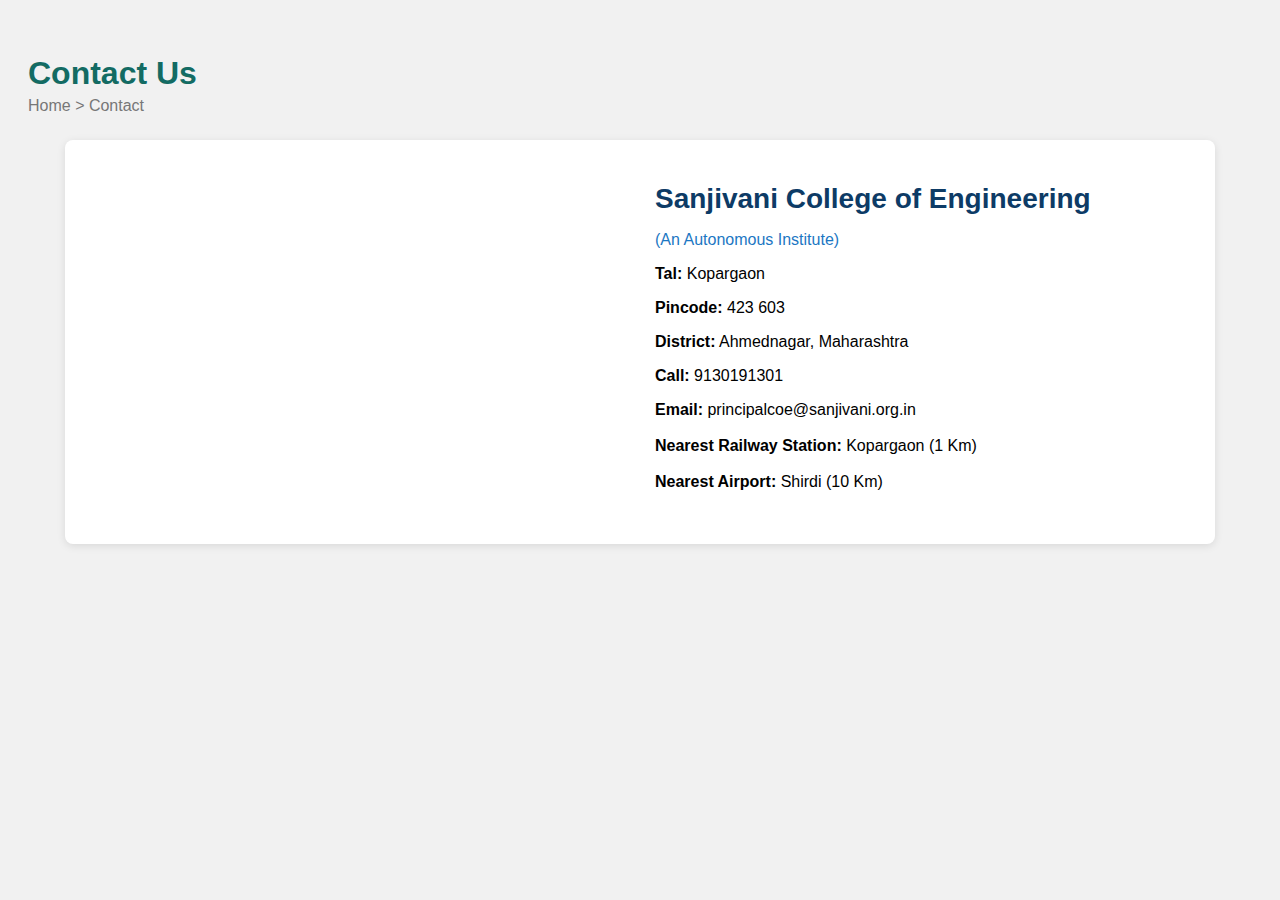
<file: pages/contact.html>
<!DOCTYPE html>
<html lang="en">
<head>

    <title>Contact Us</title>
     <link rel="stylesheet" href="../css/contact.css">
</head>
<body>

    <h2 class="contact-title">Contact Us</h2>

    <div class="breadcrumb">Home > Contact</div>

    <div class="contact-box">

        <div class="map-section">
           <iframe 
           src="https://www.google.com/maps/embed?pb=!1m14!1m8!1m3!1d1920804.6661840824!2d74.494817!3d19.900303!3m2!1i1024!2i768!4f13.1!3m3!1m2!1s0x3bdc4474a245d261%3A0x806a6b9889186a80!2sSanjivani%20College%20of%20Engineering!5e0!3m2!1sen!2sin!4v1764869508873!5m2!1sen!2sin" width="100%" height="350" style="border:0;" allowfullscreen="" loading="lazy" referrerpolicy="no-referrer-when-downgrade">
        </iframe>
        </div>

        <div class="info-section">
            <h1 class="title">Sanjivani College of Engineering</h1>
            <p class="subtitle">(An Autonomous Institute)</p>

            <p><b>Tal:</b> Kopargaon</p>
            <p><b>Pincode:</b> 423 603</p>
            <p><b>District:</b> Ahmednagar, Maharashtra</p>

            <p><b>Call:</b> 9130191301</p>
            <p><b>Email:</b> principalcoe@sanjivani.org.in</p>

            <p class="extra"><b>Nearest Railway Station:</b> Kopargaon (1 Km)</p>
            <p class="extra"><b>Nearest Airport:</b> Shirdi (10 Km)</p>
        </div>

    </div>

</body>
</html>
</file>
<file: css/contact.css>
body {
    font-family: Arial, sans-serif;
    background: #f1f1f1;
    padding: 20px;
}

.contact-title {
    font-size: 32px;
    color: #136b63;
    margin-bottom: 5px;
}

.breadcrumb {
    color: #777;
    margin-bottom: 25px;
}

.contact-box {
    width: 100%;
    max-width: 1100px;
    margin: auto;
    background: white;
    padding: 25px;
    border-radius: 8px;
    display: flex;
    gap: 30px;
    box-shadow: 0 2px 8px rgba(0,0,0,0.1);
}

.map-section {
    width: 50%;
}

.info-section {
    width: 50%;
}

.title {
    font-size: 28px;
    color: #0d3b66;
    margin-bottom: 5px;
}

.subtitle {
    color: #1c77c3;
    margin-bottom: 15px;
}

.extra {
    margin-top: 18px;
}
</file>
